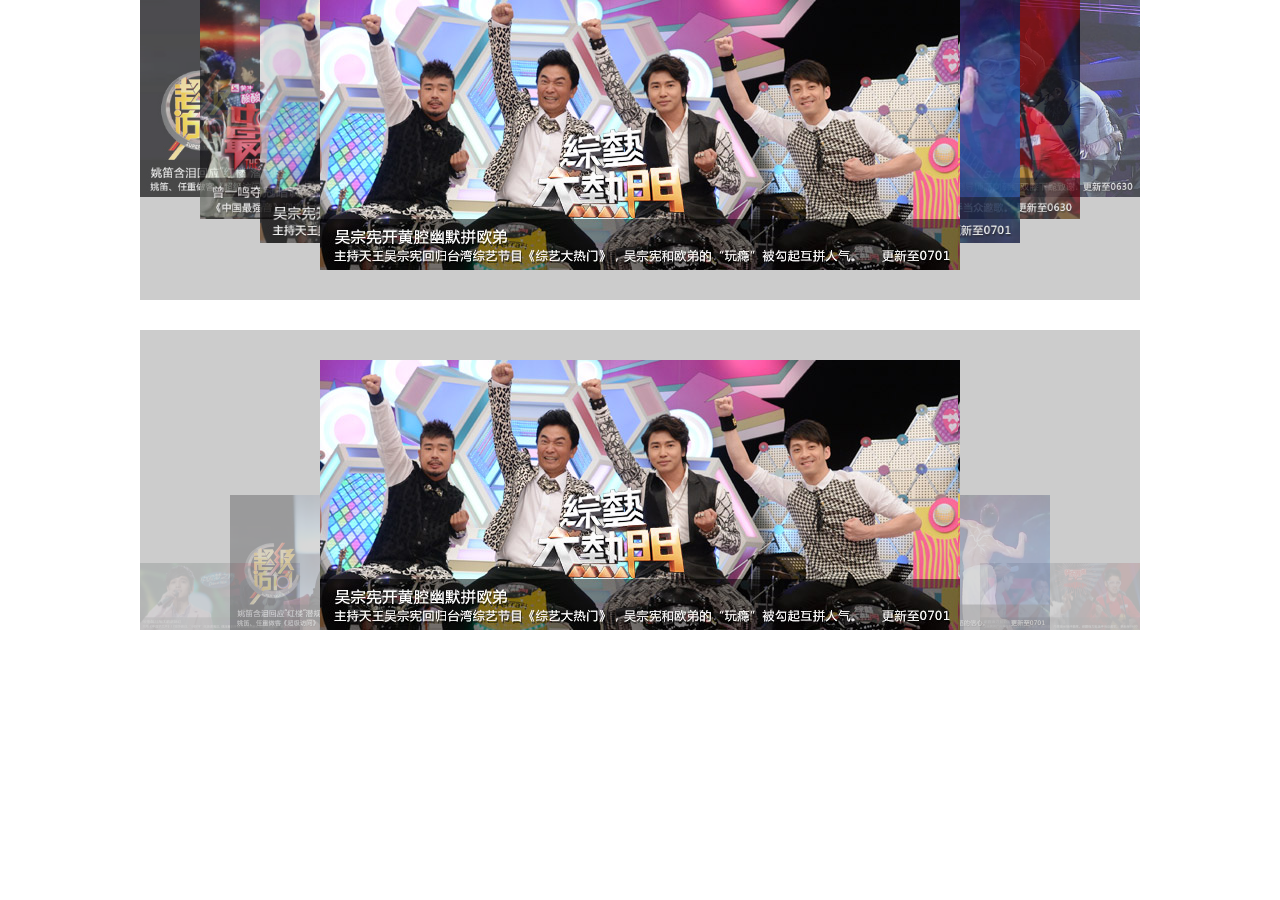
<file: my_index.html>
<!DOCTYPE html PUBLIC "-//W3C//DTD XHTML 1.0 Transitional//EN" "http://www.w3.org/TR/xhtml1/DTD/xhtml1-transitional.dtd">
<html xmlns="http://www.w3.org/1999/xhtml">
<head>
<meta http-equiv="Content-Type" content="text/html; charset=utf-8" />
<link rel="stylesheet" type="text/css" href="css/my_css.css" />
<script src="js/jquery-1.8.3.min.js"></script>
<script src='js/myjs.js'></script>
<script>
	$(function(){
		myCarousel.init($(".wrap"))
	})
	
	
</script>
<title>旋转木马效果</title>
</head>

<body>

<div class="wrap"  data-info='{
	"speed":800,
	"auto":true,
    "scale":0.9,
    "vertical":"top"

}'>
    <div class="left_btn btn" data-icon="lb"></div>
    <div class="right_btn btn"  data-icon="rb"></div>
	<div class="items_div">
    	<img src="img/1.jpg" class="img_tag"/>
    </div>
    <div class="items_div">
    	<img src="img/2.jpg" class="img_tag" />
    </div>
    <div class="items_div">
    	<img src="img/3.jpg" class="img_tag" />
    </div>
    <div class="items_div">
    	<img src="img/4.jpg" class="img_tag" />
    </div>
    <div class="items_div">
    	<img src="img/5.jpg" class="img_tag" />
    </div>
    <div class="items_div">
    	<img src="img/6.jpg" class="img_tag" />
    </div>
    <div class="items_div">
    	<img src="img/7.jpg" class="img_tag" />
    </div>
    
</div>


<div class="wrap" data-info='{
	"speed":200,
	"auto":true,
    "scale":0.5,
    "vertical":"bottom"

}'>
    <div class="left_btn btn" data-icon="lb"></div>
    <div class="right_btn btn"  data-icon="rb"></div>
	<div class="items_div">
    	<img src="img/1.jpg" class="img_tag"/>
    </div>
    <div class="items_div">
    	<img src="img/2.jpg" class="img_tag" />
    </div>
    <div class="items_div">
    	<img src="img/3.jpg" class="img_tag" />
    </div>
    <div class="items_div">
    	<img src="img/4.jpg" class="img_tag" />
    </div>
    <div class="items_div">
    	<img src="img/5.jpg" class="img_tag" />
    </div>
    
</div>





</body>
</html>
</file>
<file: css/my_css.css>
*{
	padding:0;
	margin:0;
	}
	
.wrap{
	width:1000px;
	height:300px;
	background:#CCC;
	margin:0 auto;
	position:relative;
	margin-bottom:30px;
	}

.btn{
	z-index:10000;
	opacity:0;
	}	
	
.btn:hover{
	opacity:1;
	cursor:pointer;
	z-index:10000;
	}

.left_btn{
	width:30%;
	height:100%;
	background-color:#0FF;
	background:url(../img/prev.png)center center no-repeat;
	position:absolute;
	left:0;
	}
	
.right_btn{
	width:30%;
	height:100%;
	background-color:#0FF;
	background:url(../img/next.png)center center no-repeat;
	position:absolute;
	right:0;
	}
	
.items_div{
	position:absolute;
	width:640px;
	height:270px;
	}
	
.img_tag{
	width:100%;	
	}
</file>
